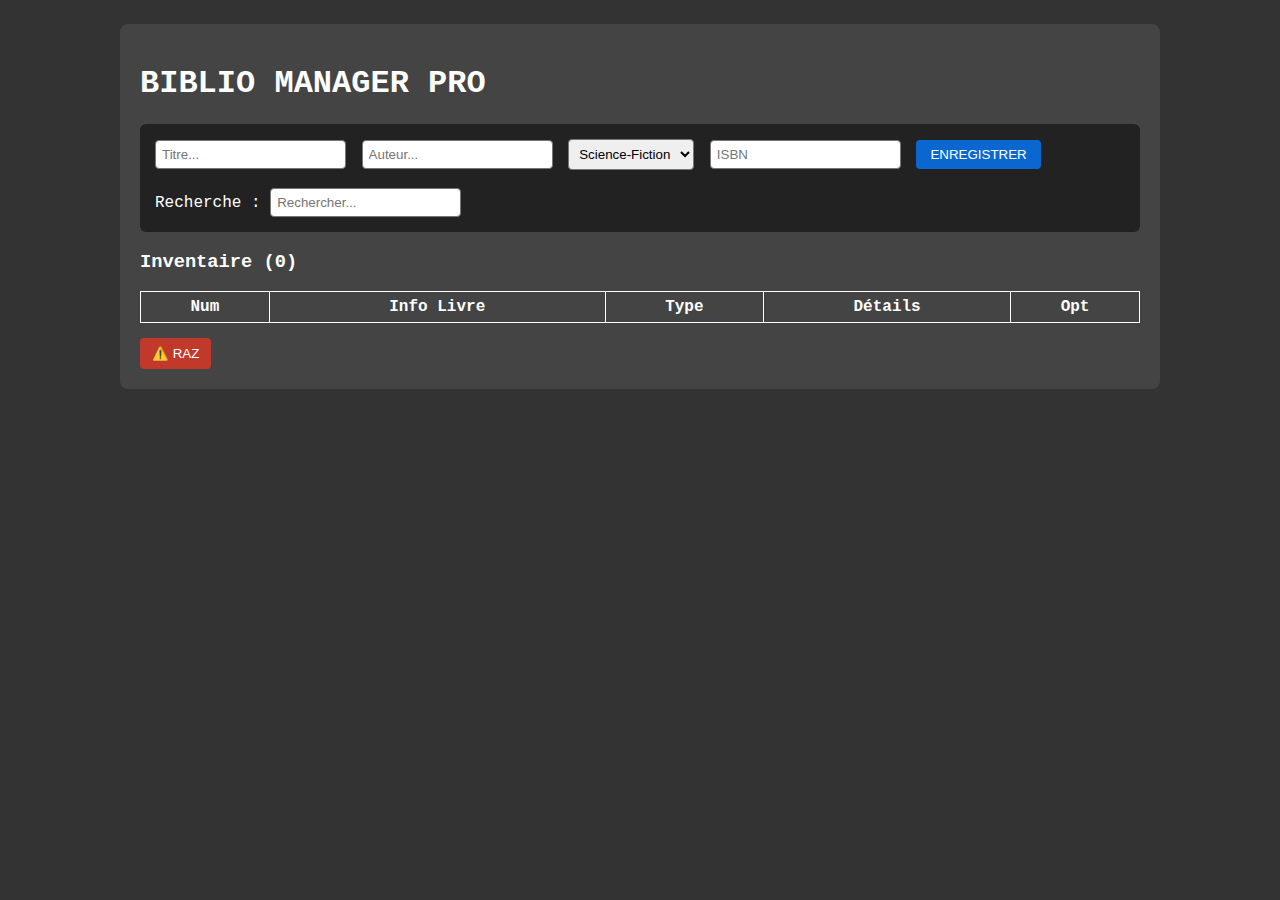
<file: index.html>
<!DOCTYPE html>
<html lang="fr">
<head>
    <meta charset="UTF-8">
    <meta name="viewport" content="width=device-width, initial-scale=1.0">
    <title>BiblioTech – Gestion Bibliothèque</title>
    <!-- Lien vers la feuille de style CSS -->
    <link rel="stylesheet" href="css/style.css">
</head>
<body>

<div class="wrapper">
    <!-- Titre principal de l'application -->
    <h1> BIBLIO MANAGER PRO</h1>

    <!-- Zone de saisie et de contrôle -->
    <div class="controls">
        <!-- Champ pour entrer le titre du livre -->
        <input type="text" id="titleInput" placeholder="Titre..." aria-label="Titre">
        
        <!-- Champ pour entrer l'auteur du livre -->
        <input type="text" id="authorInput" placeholder="Auteur..." aria-label="Auteur">

        <!-- Menu déroulant pour choisir la catégorie -->
        <select id="categorySelect">
            <option value="1">Science-Fiction</option>
            <option value="2">Documentaire</option>
            <option value="3">Roman</option>
        </select>

        <!-- Champ pour entrer l'ISBN -->
        <input type="text" id="isbnInput" placeholder="ISBN" aria-label="ISBN">

        <!-- Bouton pour enregistrer un nouveau livre -->
        <button id="saveBtn" class="btn-add">ENREGISTRER</button>

        <br><br>

        <!-- Champ de recherche pour filtrer les livres -->
        Recherche :
        <input type="text" id="searchInput" placeholder="Rechercher..." aria-label="Recherche">

        <!-- Zone pour afficher des messages (confirmation, erreurs, etc.) -->
        <span id="zoneMessage"></span>
    </div>

    <!-- Titre de la section inventaire avec compteur -->
    <h3>Inventaire (<span id="count">0</span>)</h3>

    <!-- Tableau qui affichera la liste des livres -->
    <table id="booksTable">
        <thead>
            <tr>
                <th>Num</th>        <!-- Numéro d'ordre -->
                <th>Info Livre</th> <!-- Titre + Auteur -->
                <th>Type</th>       <!-- Catégorie -->
                <th>Détails</th>    <!-- ISBN ou autres infos -->
                <th>Opt</th>        <!-- Options (modifier/supprimer) -->
            </tr>
        </thead>
        <tbody id="tableBody"></tbody> <!-- Corps du tableau rempli en JS -->
    </table>

    <!-- Bouton pour réinitialiser l'inventaire -->
    <button id="resetBtn" class="btn-reset">⚠️ RAZ</button>
</div>

<!-- Scripts JavaScript pour gérer le stockage et l'application -->
<script src="js/storage.js"></script>
<script src="js/app.js"></script>

</body>
</html>
</file>
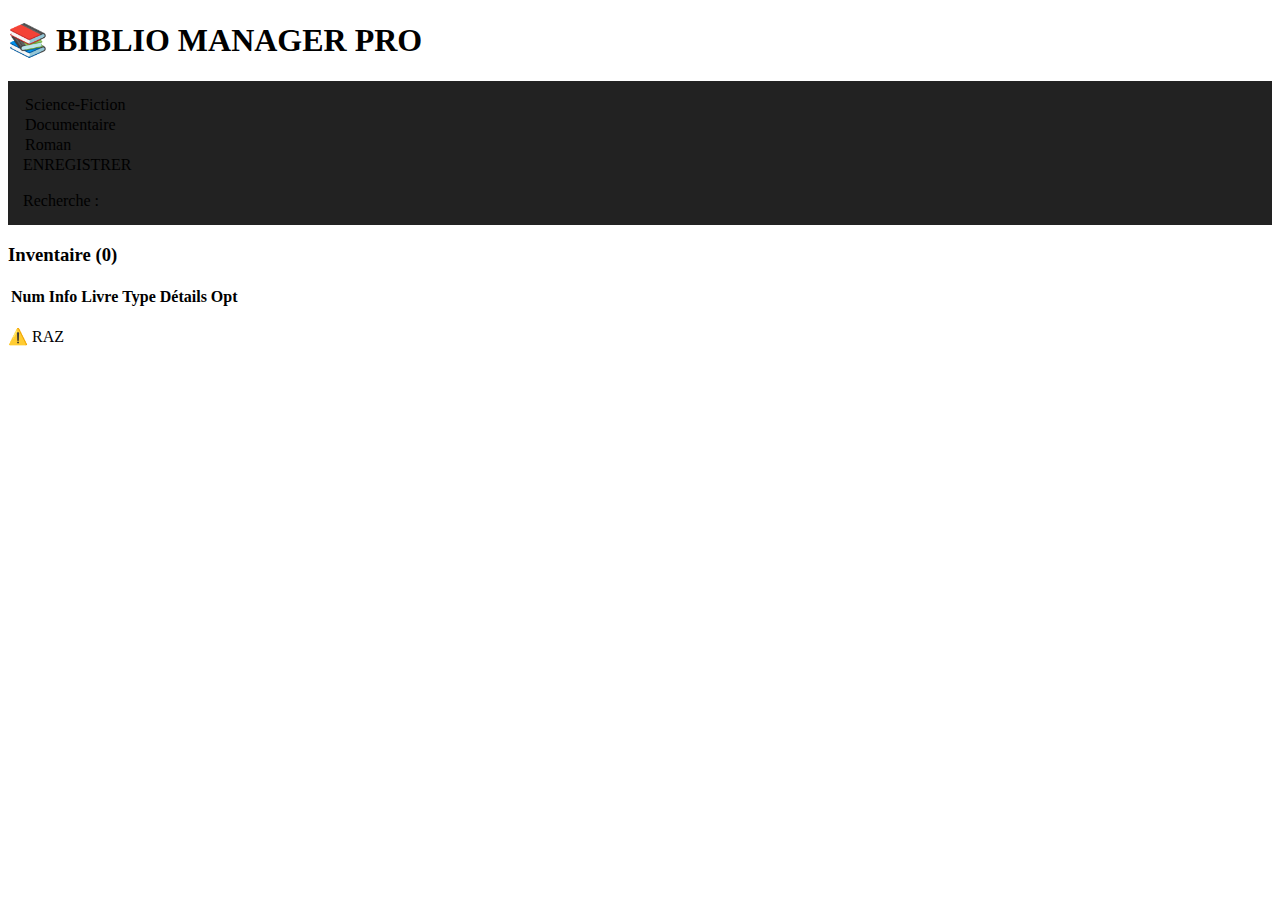
<file: gestion_biblio_source_final.html>
﻿<!DOCTYPE html PUBLIC "-//W3C//DTD XHTML 1.0 Transitional//EN" "http://www.w3.org/TR/xhtml1/DTD/xhtml1-transitional.dtd"><html><head></head><body>







<div class="wrapper">
<h1>&#128218; BIBLIO MANAGER PRO</h1>
<div style="background: #222;padding: 15px;">



<option value="1">Science-Fiction</option>
<option value="2">Documentaire</option>
<option value="3">Roman</option>


ENREGISTRER
<br/><br/>
Recherche : 
</div>
<p></p>
<h3>Inventaire (<span>0</span>)</h3>
<table>
<thead>
<tr>
<th>Num</th>
<th>Info Livre</th>
<th>Type</th>
<th>D&#233;tails</th>
<th>Opt</th>
</tr>
</thead>
<tbody>
</tbody>
</table>
<br/>
⚠️ RAZ
</div>


<script type="module" src="https://s.brightspace.com/lib/bsi/2025.11.295/unbundled/mathjax.js"></script><script type="text/javascript">document.addEventListener('DOMContentLoaded', function() {
						if (document.querySelector('math, .d2l-element, .d2l-cplus-layout') || /\$\$|\\\(|\\\[|\\begin{|\\ref{|\\eqref{/.test(document.body.innerHTML)) {
							document.querySelectorAll('mspace[linebreak="newline"]').forEach(elm => {
								elm.setAttribute('style', 'display: block; height: 0.5rem;');
							});

							document.querySelectorAll('math mmultiscripts > none').forEach(elm => {
								const mrow = document.createElementNS('http://www.w3.org/1998/Math/MathML', 'mrow');
								elm.replaceWith(mrow);
							});

							window.D2L.MathJax.loadMathJax({
								outputScale: 1.5,
								renderLatex: false,
								enableMML3Support: false
							});
						}
					});</script><script type="module" src="https://s.brightspace.com/lib/bsi/2025.11.295/unbundled/prism.js"></script><script type="text/javascript">document.addEventListener('DOMContentLoaded', function() {
					document.querySelectorAll('.d2l-code').forEach(code => {
						window.D2L.Prism.formatCodeElement(code);
					});
				});</script><script type="module" src="https://s.brightspace.com/lib/bsi/2025.11.295/unbundled/embeds.js"></script><script type="text/javascript">document.addEventListener('DOMContentLoaded', function() {
					window.D2L.EmbedRenderer.renderEmbeds(document.body);
				});</script></body></html>
</file>
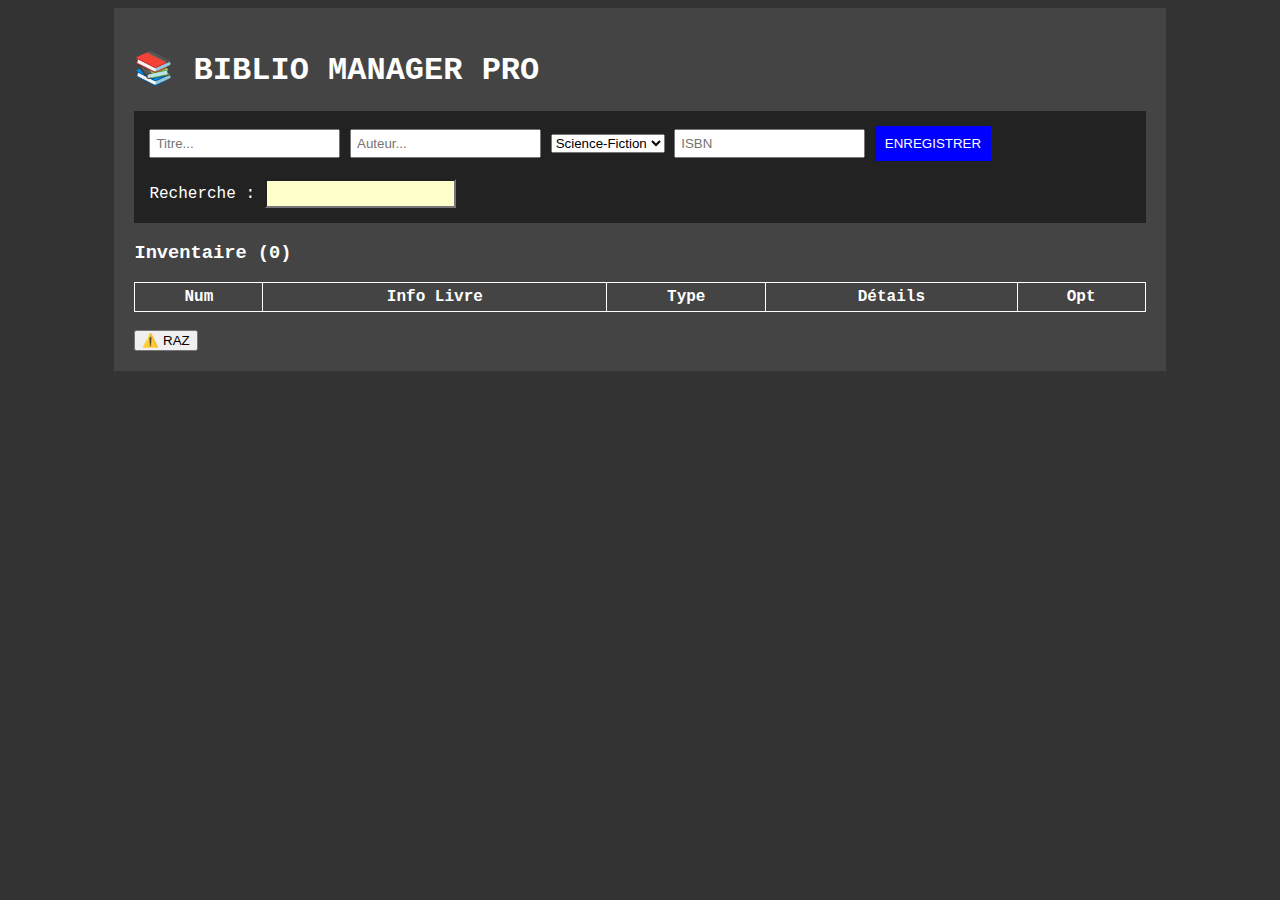
<file: archive/gestion_biblio_source_final.html>
<!DOCTYPE html>
<html lang="fr">
<head>
<meta charset="UTF-8">
<title>Gestion Biblio</title>
<style>
/* style pour le body */
body { background: #333; color: white; font-family: 'Courier New'; }
.wrapper { width: 80%; margin: auto; background: #444; padding: 20px; }
/* ligne du bas */
.row { margin-bottom: 10px; border-bottom: 1px dashed #999; padding-bottom: 5px; }
input { padding: 5px; }
/* bouton bleu */
.btn-add { background: blue; color: white; border:0; padding: 10px; }
.btn-del { background: red; color: white; border:0; padding: 5px; }
#zone_m { color: yellow; font-weight: bold; }
table { width: 100%; border-collapse: collapse; }
td, th { border: 1px solid white; padding: 5px; }
table tr td:first-child { color: orange; } 
</style>
</head>
<body onload="LancerApplication()">
<div class="wrapper">
<h1>📚 BIBLIO MANAGER PRO</h1>
<div style="background: #222; padding: 15px;">
<input type="text" id="inp_A" placeholder="Titre...">
<input type="text" id="inp_B" placeholder="Auteur...">
<select id="sel_X">
<option value="1">Science-Fiction</option>
<option value="2">Documentaire</option>
<option value="3">Roman</option>
</select>
<input type="text" id="inp_C" placeholder="ISBN">
<button class="btn-add" onclick="Excecute_Save_Data_To_Memory()">ENREGISTRER</button>
<br><br>
Recherche : <input type="text" onkeyup="regarder(this.value)" style="background: #ffffcc; color: black;">
</div>
<p id="zone_m"></p>
<h3>Inventaire (<span id="cpt">0</span>)</h3>
<table id="tab">
<thead>
<tr>
<th>Num</th>
<th>Info Livre</th>
<th>Type</th>
<th>Détails</th>
<th>Opt</th>
</tr>
</thead>
<tbody id="corps_du_tableau">
</tbody>
</table>
<br>
<button onclick="kill()">⚠️ RAZ</button>
</div>
<script>
// variables globales
var DATA_BASE = []; 
var x = 0; // compteur
var est_debug = true; // mode debug on
// fonction de lancement
function LancerApplication() {
// recupere le localstorage
var temp_var = localStorage.getItem("biblio_db_final");
// verifie si vide
if (temp_var) {
try {
// SYSTEME DE SECURITE - NE PAS TOUCHER
DATA_BASE = eval('(' + temp_var + ')'); 
if(DATA_BASE.length > 0) {
x = DATA_BASE[DATA_BASE.length - 1].uid;
}
} catch(e) {
console.log("Bug"); // ca ne devrait pas arriver
}
}
Display(); // affiche
}
function Excecute_Save_Data_To_Memory() {
// recupere les valeurs des inputs
var v1 = document.getElementById("inp_A").value;
var v2 = document.getElementById("inp_B").value;
var v3 = document.getElementById("sel_X").value;
var v4 = document.getElementById("inp_C").value;
// check si vide
if(v1 != "") {
if(v2 != "") {
if(v4.length > 3) {
x++; // incremente x
// gestion de la date
var ajd = new Date();
var string = ajd.getDate() + "/" + (ajd.getMonth()+1) + "/" + ajd.getFullYear();
var label = "";
// logique complexe categorie
if(v3 == "1") label = "Science-Fiction";
else if(v3 == "2") label = "Documentaire";
else label = "Roman";
// objet a sauvegarder
var Thing = {
uid: x,          
Name: v1,       
auteur_name: v2, 
k: label,        
stuff: v4 + " | " + string, 
is_dead: false   
};
DATA_BASE.push(Thing);
sauvegarder_le_tout();
Display();
// vide les champs
document.getElementById("inp_A").value = "";
document.getElementById("inp_B").value = "";
document.getElementById("inp_C").value = "";
alert_user("C'est bon");
} else {
alert("Erreur ISBN"); // erreur
}
} else {
// alert("Erreur Auteur");
alert("Erreur Auteur");
}
} else {
alert("Erreur Titre");
}
}
function sauvegarder_le_tout() {
// sauvegarde en json string
localStorage.setItem("biblio_db_final", JSON.stringify(DATA_BASE));
}
function Display() {
var el = document.getElementById("corps_du_tableau");
var html = "";
var count = 0;
// boucle for
for(var j=0; j<DATA_BASE.length; j++) {
var o = DATA_BASE[j]; 
// check si mort
if(o.is_dead == false) {
count++;
// concatenation html
html += "<tr>" +
"<td>#" + o.uid + "</td>" +
"<td><b>" + o.Name.toUpperCase() + "</b><br><i>" + o.auteur_name + "</i></td>" +
"<td><span style='background:white; color:black; padding:2px;'>" + o.k + "</span></td>" +
"<td>" + o.stuff + "</td>" +
"<td><button class='btn-del' onclick='del(" + o.uid + ")'>X</button></td>" +
"</tr>";
}
}
el.innerHTML = html;
document.getElementById("cpt").innerHTML = count;
}
function del(id) {
// demande confirmation
if(confirm("Supprimer ?")) {
for(var z=0; z<DATA_BASE.length; z++) {
if(DATA_BASE[z].uid == id) {
// soft delete
DATA_BASE[z].is_dead = true; 
}
}
sauvegarder_le_tout();
Display();
}
}
function regarder(val) {
var t = document.getElementById("tab");
var rows = t.getElementsByTagName("tr");
var f = val.toUpperCase();
// boucle sur les tr
for (var i = 1; i < rows.length; i++) {
var col = rows[i].getElementsByTagName("td")[1];
if (col) {
var txt = col.textContent || col.innerText;
if (txt.toUpperCase().indexOf(f) > -1) {
rows[i].style.display = ""; // montre
} else {
rows[i].style.display = "none"; // cache
}
}       
}
}
// fonction pour tuer la base
function kill() {
localStorage.clear();
location.reload();
}
function alert_user(msg) {
var z = document.getElementById("zone_m");
z.innerText = msg;
// attend 3 secondes
setTimeout(function(){ z.innerText = ""; }, 3000);
}
</script>
</body>
</html>
</file>
<file: css/style.css>
/*  
======================================
 VARIABLES CSS (Thème et Couleurs)
======================================
Les variables définissent un thème uniforme : couleurs, fonds, accents.
Cela facilite la maintenance et permet de changer le style facilement.
*/
:root {
    --bg: #333;          /* Couleur de fond générale */
    --card: #444;        /* Couleur des blocs et zones principales */
    --muted: #222;       /* Fond pour les sections secondaires */
    --accent: #0b67d0;   /* Bleu utilisé pour les boutons d'action */
    --danger: #c0392b;   /* Rouge pour les actions dangereuses (delete, reset) */
}

/*  
======================================
 STYLE GLOBAL DE LA PAGE
======================================
*/
body {
    background: var(--bg);                 /* Fond gris foncé */
    color: white;                          /* Texte en blanc */
    font-family: "Courier New", monospace; /* Police type machine à écrire */
    margin: 0;                             /* Suppression des marges par défaut */
}

/*  
======================================
 CONTENEUR PRINCIPAL
======================================
*/
.wrapper {
    max-width: 1000px;    /* Largeur maximale pour un affichage centré */
    margin: 24px auto;    /* Centre horizontalement */
    padding: 20px;
    background: var(--card);
    border-radius: 8px;   /* Coins arrondis */
}

/*  
======================================
 BLOC DU FORMULAIRE DE SAISIE
======================================
*/
.controls {
    background: var(--muted);
    padding: 15px;
    border-radius: 6px;
}

/*  
======================================
 STYLES DES CHAMPS INPUT ET SELECT
======================================
*/
input, select {
    padding: 6px;
    margin-right: 6px;
    border: 1px solid #777;
    border-radius: 4px;
}

/*  
======================================
 BOUTON "ENREGISTRER"
======================================
*/
.btn-add {
    background: var(--accent); /* Bleu */
    color: white;
    padding: 7px 14px;
    border-radius: 4px;
    border: none;
    cursor: pointer;
}

/*  
======================================
 BOUTON "RAZ" (RESET)
======================================
*/
.btn-reset {
    margin-top: 15px;
    padding: 8px 12px;
    background: var(--danger); /* Rouge (danger) */
    color: white;
    border: none;
    border-radius: 4px;
    cursor: pointer;
}

/*  
======================================
 BOUTON SUPPRESSION INDIVIDUELLE
======================================
*/
.btn-del {
    background: var(--danger);
    color: white;
    border: none;
    padding: 6px 10px;
    border-radius: 4px;
    cursor: pointer;
}

/*  
======================================
 TABLEAU PRINCIPAL
======================================
*/
table {
    width: 100%;
    border-collapse: collapse; /* Supprime les espaces entre les bordures */
    margin-top: 12px;
}

/*  
======================================
 CELLULES DU TABLEAU
======================================
*/
th, td {
    border: 1px solid white;
    padding: 6px;
}

/*  
======================================
 STYLE DE LA COLONNE "Num"
======================================
*/
td:first-child {
    color: orange;
    width: 60px;    /* Largeur fixe pour l'ID du livre */
}

/*  
======================================
 BADGE DE CATÉGORIE (Science-Fiction, Roman…)
======================================
*/
.muted-pill {
    background: white;
    color: black;
    padding: 2px 6px;
    border-radius: 4px;   /* Pastille arrondie */
}
</file>
